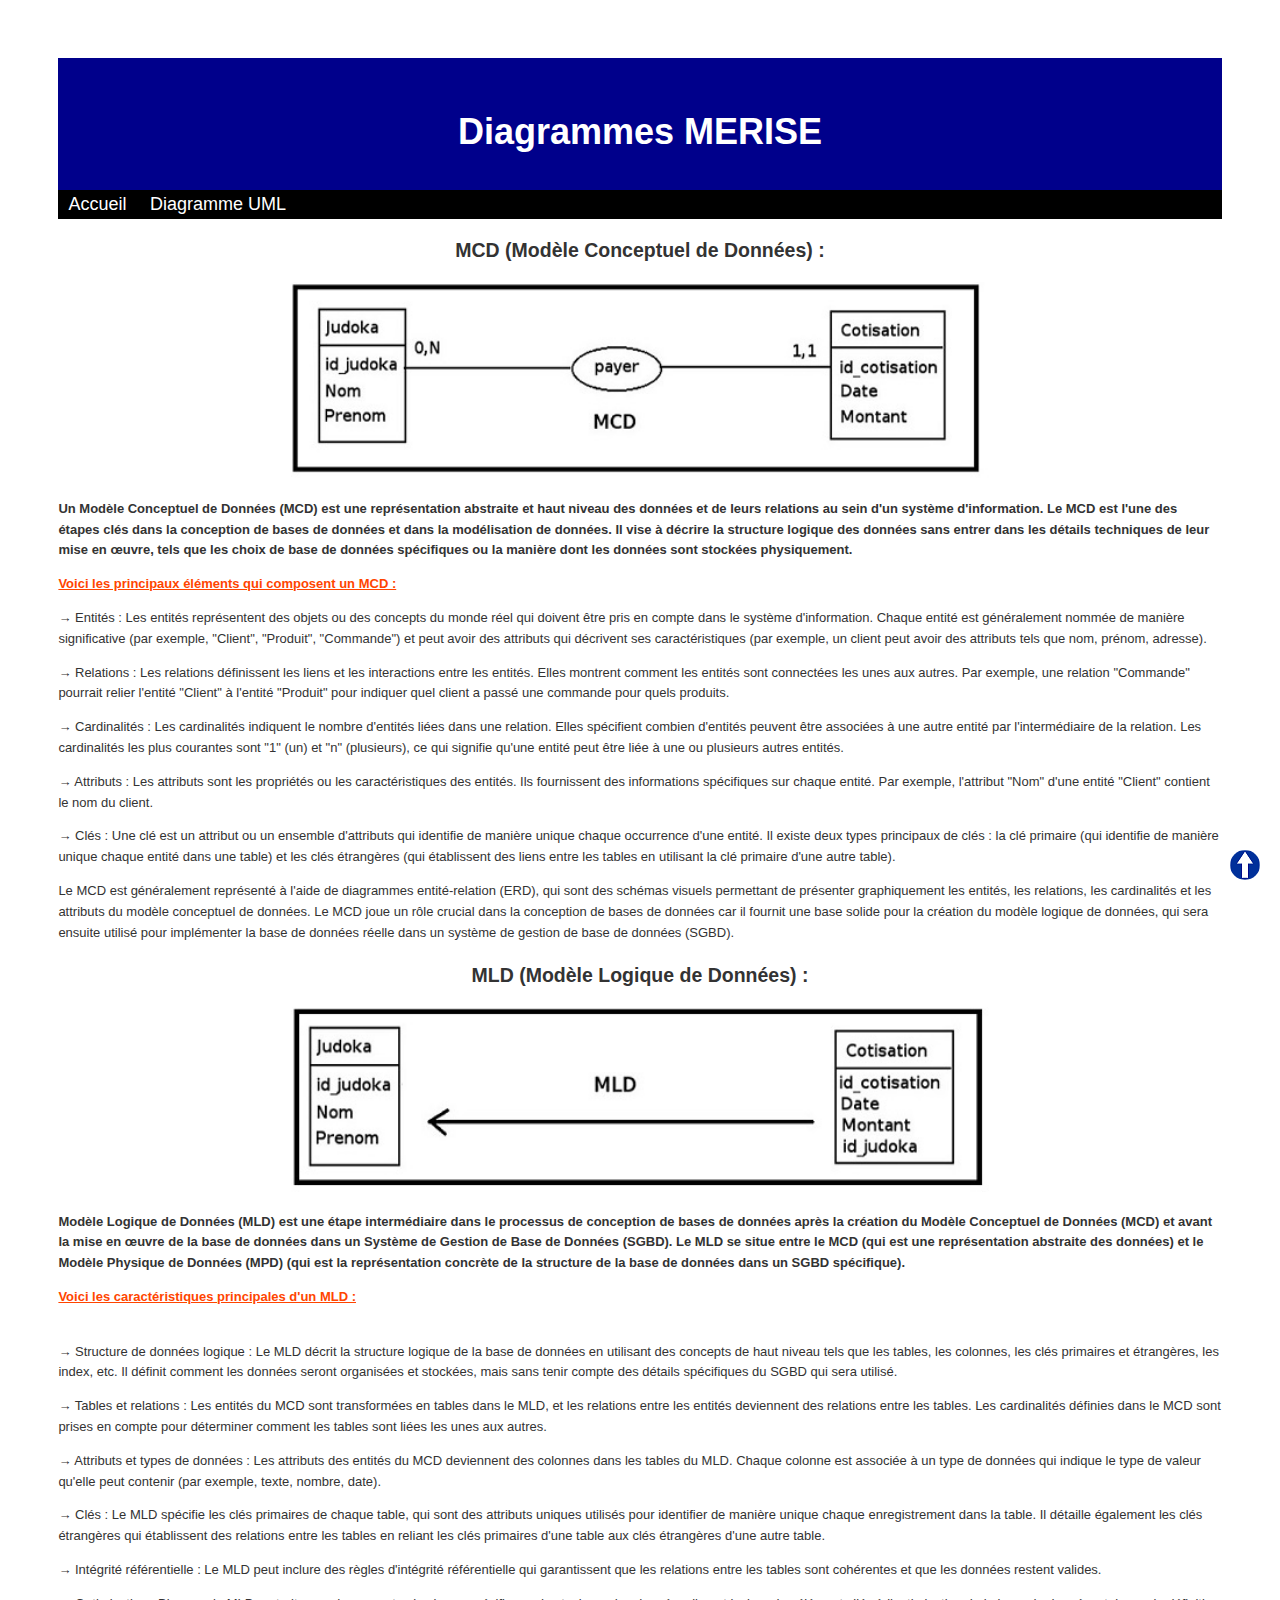
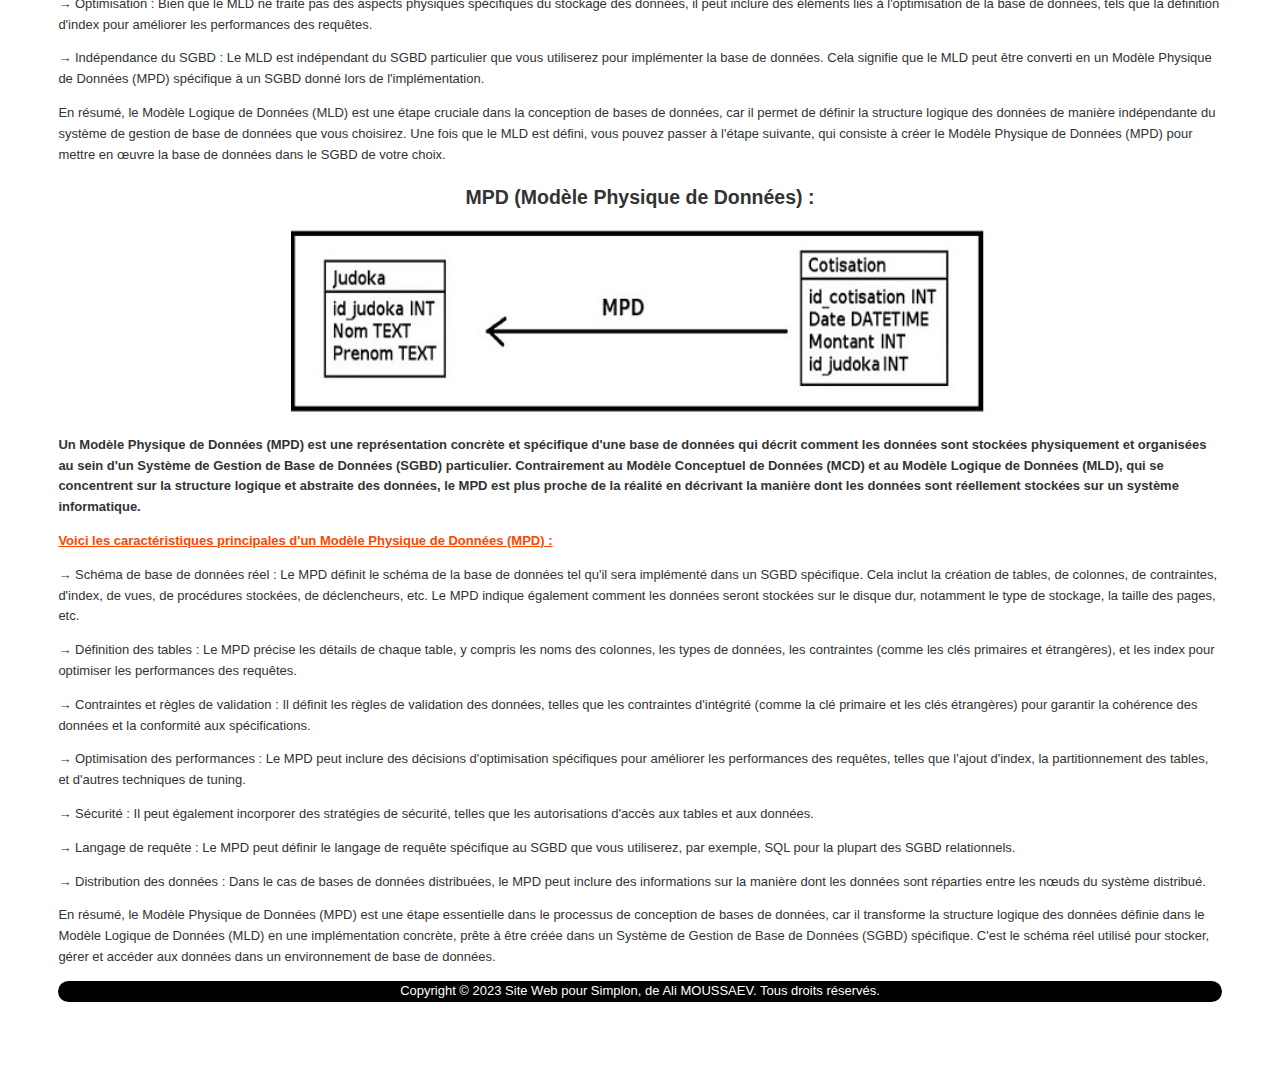
<file: DiagrammeMERISE.html>
<!DOCTYPE html>
<html lang="fr">
<head>
    <meta charset="UTF-8">
    <meta name="viewport" content="width=device-width, initial-scale=1.0">
    <title>Diagrammes MERISE</title>
     <link rel="stylesheet" href="style.css">
</head>
<body>
       <div class="btn">
    </div>
    <header>
        <h1>Diagrammes MERISE</h1>
    </header>
    <nav>
        <a href="index.html">Accueil</a>
        <a href="DiagrammeUML.html">Diagramme UML</a>   
    </nav>
    <div class="container">
                <h2>MCD (Modèle Conceptuel de Données) :</h2>
        <img src="img/mcd.jpg" alt="Une belle image"> </div>

<p> <span class="text_gras"> Un Modèle Conceptuel de Données (MCD) est une représentation abstraite et haut niveau des données et de leurs relations au sein d'un système d'information. Le MCD est l'une des étapes clés dans la conception de bases de données et dans la modélisation de données. Il vise à décrire la structure logique des données sans entrer dans les détails techniques de leur mise en œuvre, tels que les choix de base de données spécifiques ou la manière dont les données sont stockées physiquement. </span> </p>

<p> <span class="souligne"> Voici les principaux éléments qui composent un MCD : </span> </p>

<p> &rarr; Entités : Les entités représentent des objets ou des concepts du monde réel qui doivent être pris en compte dans le système d'information. Chaque entité est généralement nommée de manière significative (par exemple, "Client", "Produit", "Commande") et peut avoir des attributs qui décrivent ses caractéristiques (par exemple, un client peut avoir des attributs tels que nom, prénom, adresse). </p>

<p> &rarr; Relations : Les relations définissent les liens et les interactions entre les entités. Elles montrent comment les entités sont connectées les unes aux autres. Par exemple, une relation "Commande" pourrait relier l'entité "Client" à l'entité "Produit" pour indiquer quel client a passé une commande pour quels produits. </p>

<p> &rarr; Cardinalités : Les cardinalités indiquent le nombre d'entités liées dans une relation. Elles spécifient combien d'entités peuvent être associées à une autre entité par l'intermédiaire de la relation. Les cardinalités les plus courantes sont "1" (un) et "n" (plusieurs), ce qui signifie qu'une entité peut être liée à une ou plusieurs autres entités. </p>

<p> &rarr; Attributs : Les attributs sont les propriétés ou les caractéristiques des entités. Ils fournissent des informations spécifiques sur chaque entité. Par exemple, l'attribut "Nom" d'une entité "Client" contient le nom du client.
</p>
<p> &rarr; Clés : Une clé est un attribut ou un ensemble d'attributs qui identifie de manière unique chaque occurrence d'une entité. Il existe deux types principaux de clés : la clé primaire (qui identifie de manière unique chaque entité dans une table) et les clés étrangères (qui établissent des liens entre les tables en utilisant la clé primaire d'une autre table). </p>

<p> Le MCD est généralement représenté à l'aide de diagrammes entité-relation (ERD), qui sont des schémas visuels permettant de présenter graphiquement les entités, les relations, les cardinalités et les attributs du modèle conceptuel de données. Le MCD joue un rôle crucial dans la conception de bases de données car il fournit une base solide pour la création du modèle logique de données, qui sera ensuite utilisé pour implémenter la base de données réelle dans un système de gestion de base de données (SGBD). </p>

<div class="container"><h2>MLD (Modèle Logique de Données) :</h2>

 <img src="img/mld.jpg" alt="Une belle image"> </div>

<p> <span class="text_gras">  Modèle Logique de Données (MLD) est une étape intermédiaire dans le processus de conception de bases de données après la création du Modèle Conceptuel de Données (MCD) et avant la mise en œuvre de la base de données dans un Système de Gestion de Base de Données (SGBD). Le MLD se situe entre le MCD (qui est une représentation abstraite des données) et le Modèle Physique de Données (MPD) (qui est la représentation concrète de la structure de la base de données dans un SGBD spécifique). </span> </p>

<span class="souligne"> Voici les caractéristiques principales d'un MLD : </span> <br><br>

<p> &rarr; Structure de données logique : Le MLD décrit la structure logique de la base de données en utilisant des concepts de haut niveau tels que les tables, les colonnes, les clés primaires et étrangères, les index, etc. Il définit comment les données seront organisées et stockées, mais sans tenir compte des détails spécifiques du SGBD qui sera utilisé. </p>

<p> &rarr; Tables et relations : Les entités du MCD sont transformées en tables dans le MLD, et les relations entre les entités deviennent des relations entre les tables. Les cardinalités définies dans le MCD sont prises en compte pour déterminer comment les tables sont liées les unes aux autres. </p>

<p> &rarr; Attributs et types de données : Les attributs des entités du MCD deviennent des colonnes dans les tables du MLD. Chaque colonne est associée à un type de données qui indique le type de valeur qu'elle peut contenir (par exemple, texte, nombre, date). </p>

<p> &rarr; Clés : Le MLD spécifie les clés primaires de chaque table, qui sont des attributs uniques utilisés pour identifier de manière unique chaque enregistrement dans la table. Il détaille également les clés étrangères qui établissent des relations entre les tables en reliant les clés primaires d'une table aux clés étrangères d'une autre table. </p>

<p> &rarr; Intégrité référentielle : Le MLD peut inclure des règles d'intégrité référentielle qui garantissent que les relations entre les tables sont cohérentes et que les données restent valides. </p>

<p> &rarr; Optimisation : Bien que le MLD ne traite pas des aspects physiques spécifiques du stockage des données, il peut inclure des éléments liés à l'optimisation de la base de données, tels que la définition d'index pour améliorer les performances des requêtes. </p>

<p> &rarr; Indépendance du SGBD : Le MLD est indépendant du SGBD particulier que vous utiliserez pour implémenter la base de données. Cela signifie que le MLD peut être converti en un Modèle Physique de Données (MPD) spécifique à un SGBD donné lors de l'implémentation. </p>

<p> En résumé, le Modèle Logique de Données (MLD) est une étape cruciale dans la conception de bases de données, car il permet de définir la structure logique des données de manière indépendante du système de gestion de base de données que vous choisirez. Une fois que le MLD est défini, vous pouvez passer à l'étape suivante, qui consiste à créer le Modèle Physique de Données (MPD) pour mettre en œuvre la base de données dans le SGBD de votre choix. </p>

<div class="container">
<h2>MPD (Modèle Physique de Données) :</h2>

<img src="img/mpd.jpg" alt="Une belle image">
</div>

<p> <span class="text_gras"> Un Modèle Physique de Données (MPD) est une représentation concrète et spécifique d'une base de données qui décrit comment les données sont stockées physiquement et organisées au sein d'un Système de Gestion de Base de Données (SGBD) particulier. Contrairement au Modèle Conceptuel de Données (MCD) et au Modèle Logique de Données (MLD), qui se concentrent sur la structure logique et abstraite des données, le MPD est plus proche de la réalité en décrivant la manière dont les données sont réellement stockées sur un système informatique. </span> </p>

<span class="souligne">Voici les caractéristiques principales d'un Modèle Physique de Données (MPD) : </span>

<p> &rarr; Schéma de base de données réel : Le MPD définit le schéma de la base de données tel qu'il sera implémenté dans un SGBD spécifique. Cela inclut la création de tables, de colonnes, de contraintes, d'index, de vues, de procédures stockées, de déclencheurs, etc. Le MPD indique également comment les données seront stockées sur le disque dur, notamment le type de stockage, la taille des pages, etc. </p>

<p> &rarr; Définition des tables : Le MPD précise les détails de chaque table, y compris les noms des colonnes, les types de données, les contraintes (comme les clés primaires et étrangères), et les index pour optimiser les performances des requêtes. </p>

<p> &rarr; Contraintes et règles de validation : Il définit les règles de validation des données, telles que les contraintes d'intégrité (comme la clé primaire et les clés étrangères) pour garantir la cohérence des données et la conformité aux spécifications. </p>

<p> &rarr; Optimisation des performances : Le MPD peut inclure des décisions d'optimisation spécifiques pour améliorer les performances des requêtes, telles que l'ajout d'index, la partitionnement des tables, et d'autres techniques de tuning.

<p> &rarr; Sécurité : Il peut également incorporer des stratégies de sécurité, telles que les autorisations d'accès aux tables et aux données. </p>

<p> &rarr; Langage de requête : Le MPD peut définir le langage de requête spécifique au SGBD que vous utiliserez, par exemple, SQL pour la plupart des SGBD relationnels. </p>

<p> &rarr; Distribution des données : Dans le cas de bases de données distribuées, le MPD peut inclure des informations sur la manière dont les données sont réparties entre les nœuds du système distribué. </p>

<p> En résumé, le Modèle Physique de Données (MPD) est une étape essentielle dans le processus de conception de bases de données, car il transforme la structure logique des données définie dans le Modèle Logique de Données (MLD) en une implémentation concrète, prête à être créée dans un Système de Gestion de Base de Données (SGBD) spécifique. C'est le schéma réel utilisé pour stocker, gérer et accéder aux données dans un environnement de base de données. </p>

    <footer>
    <p>Copyright &copy; 2023 Site Web pour Simplon, de Ali MOUSSAEV. Tous droits réservés.</p>
    </footer>
    <script src="javascript/j1.js"></script>
</body>
</html>
</file>
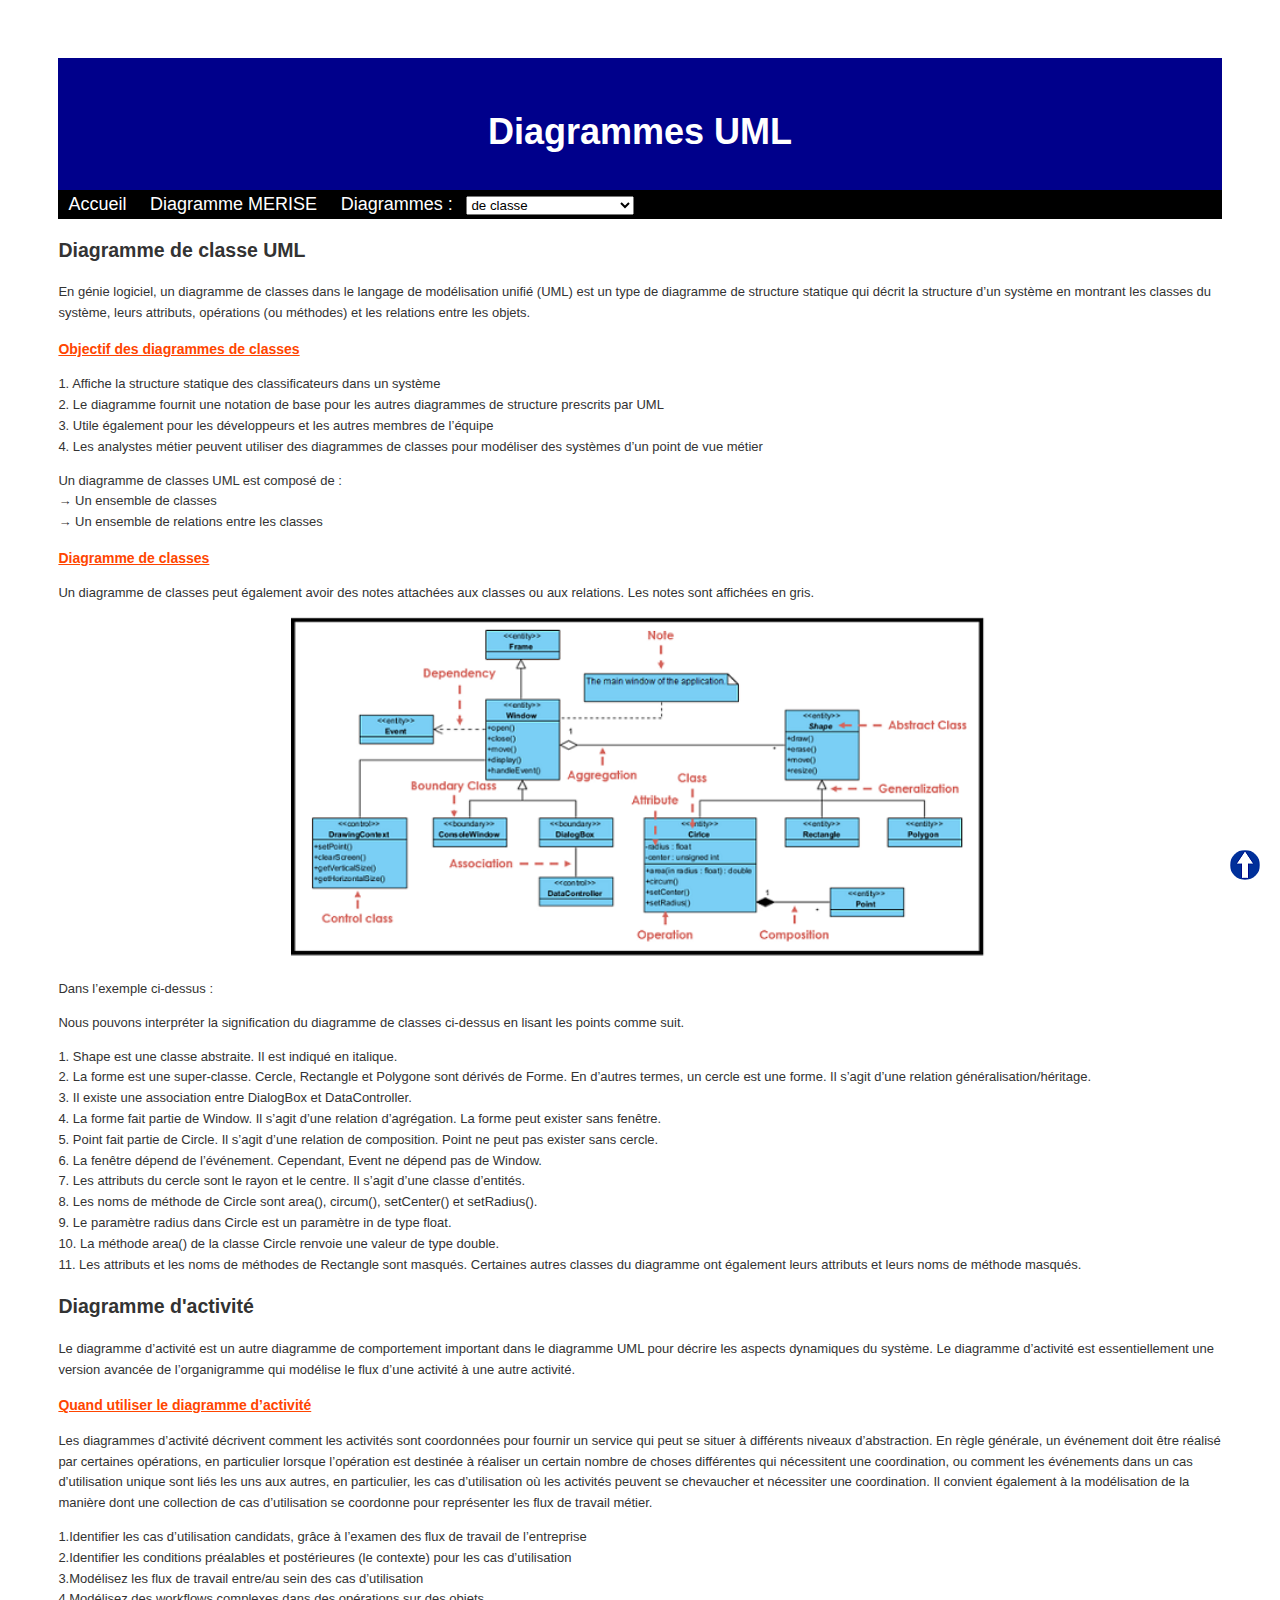
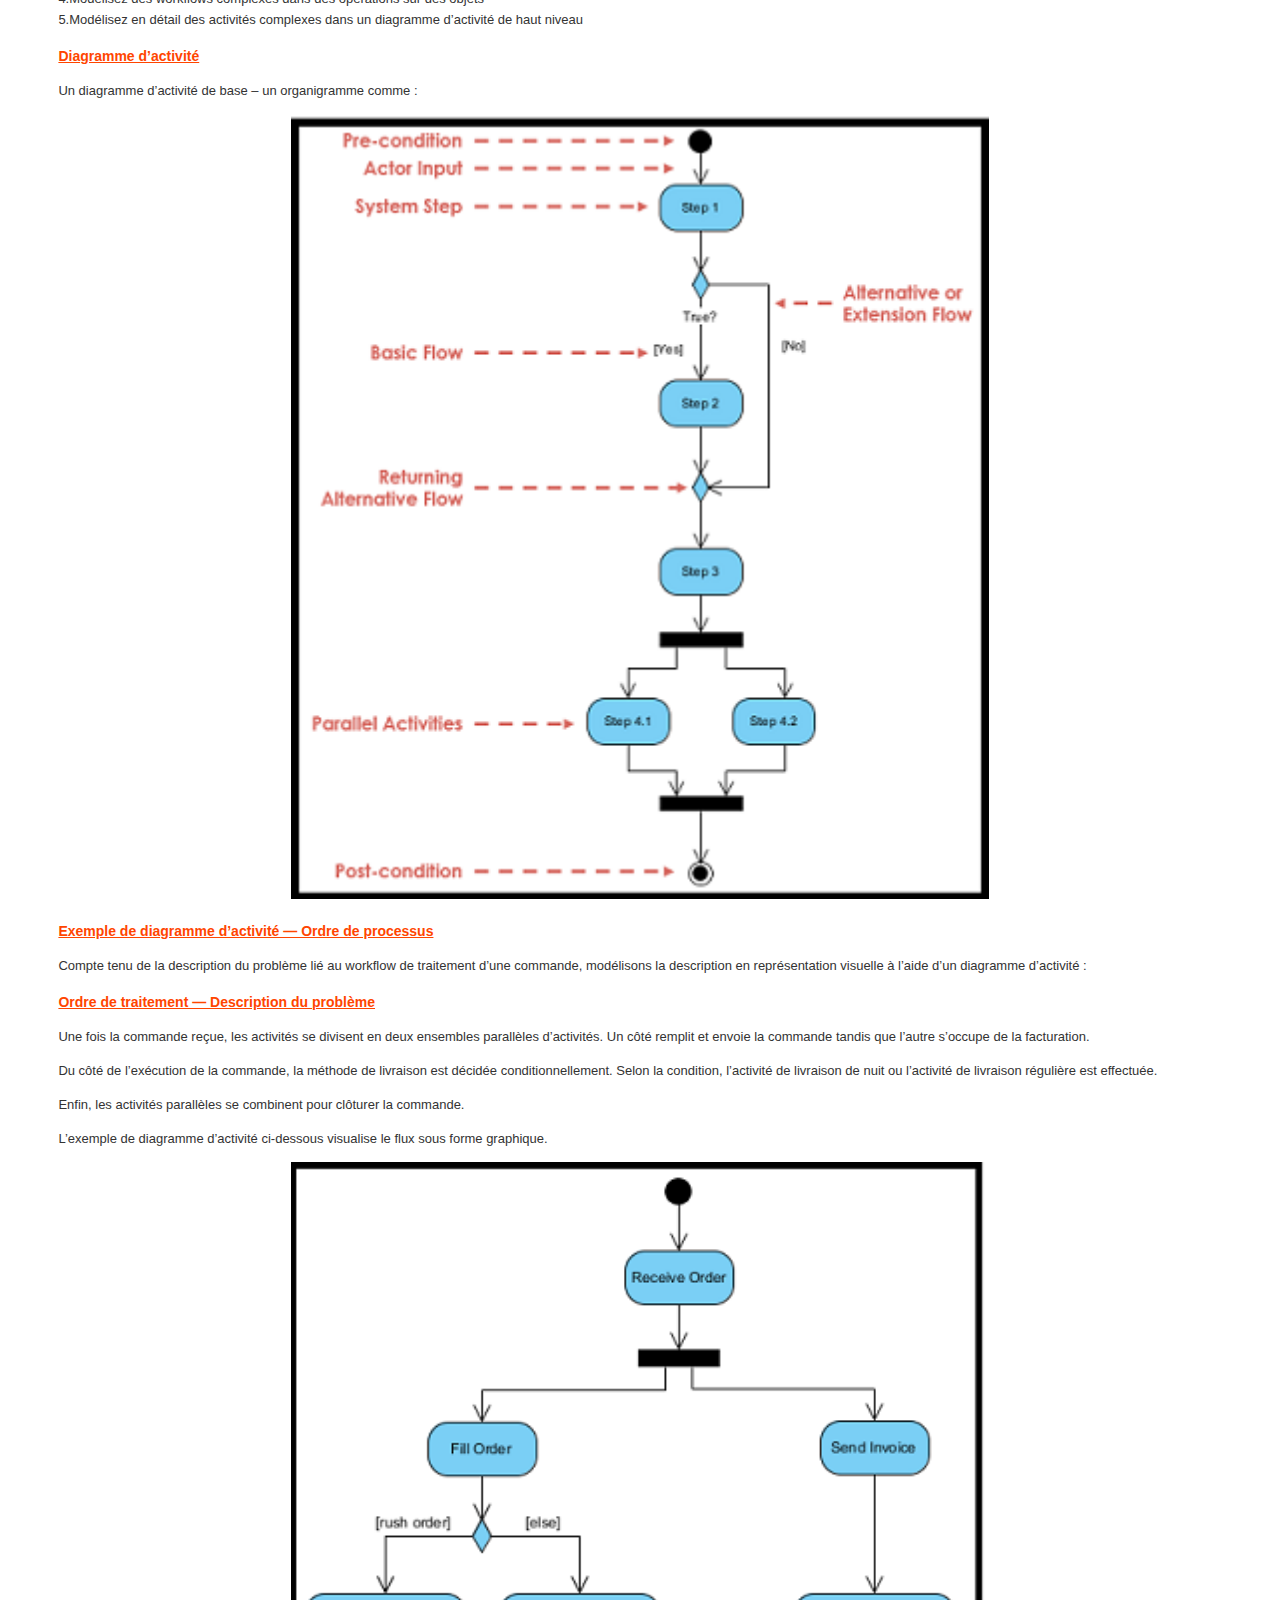
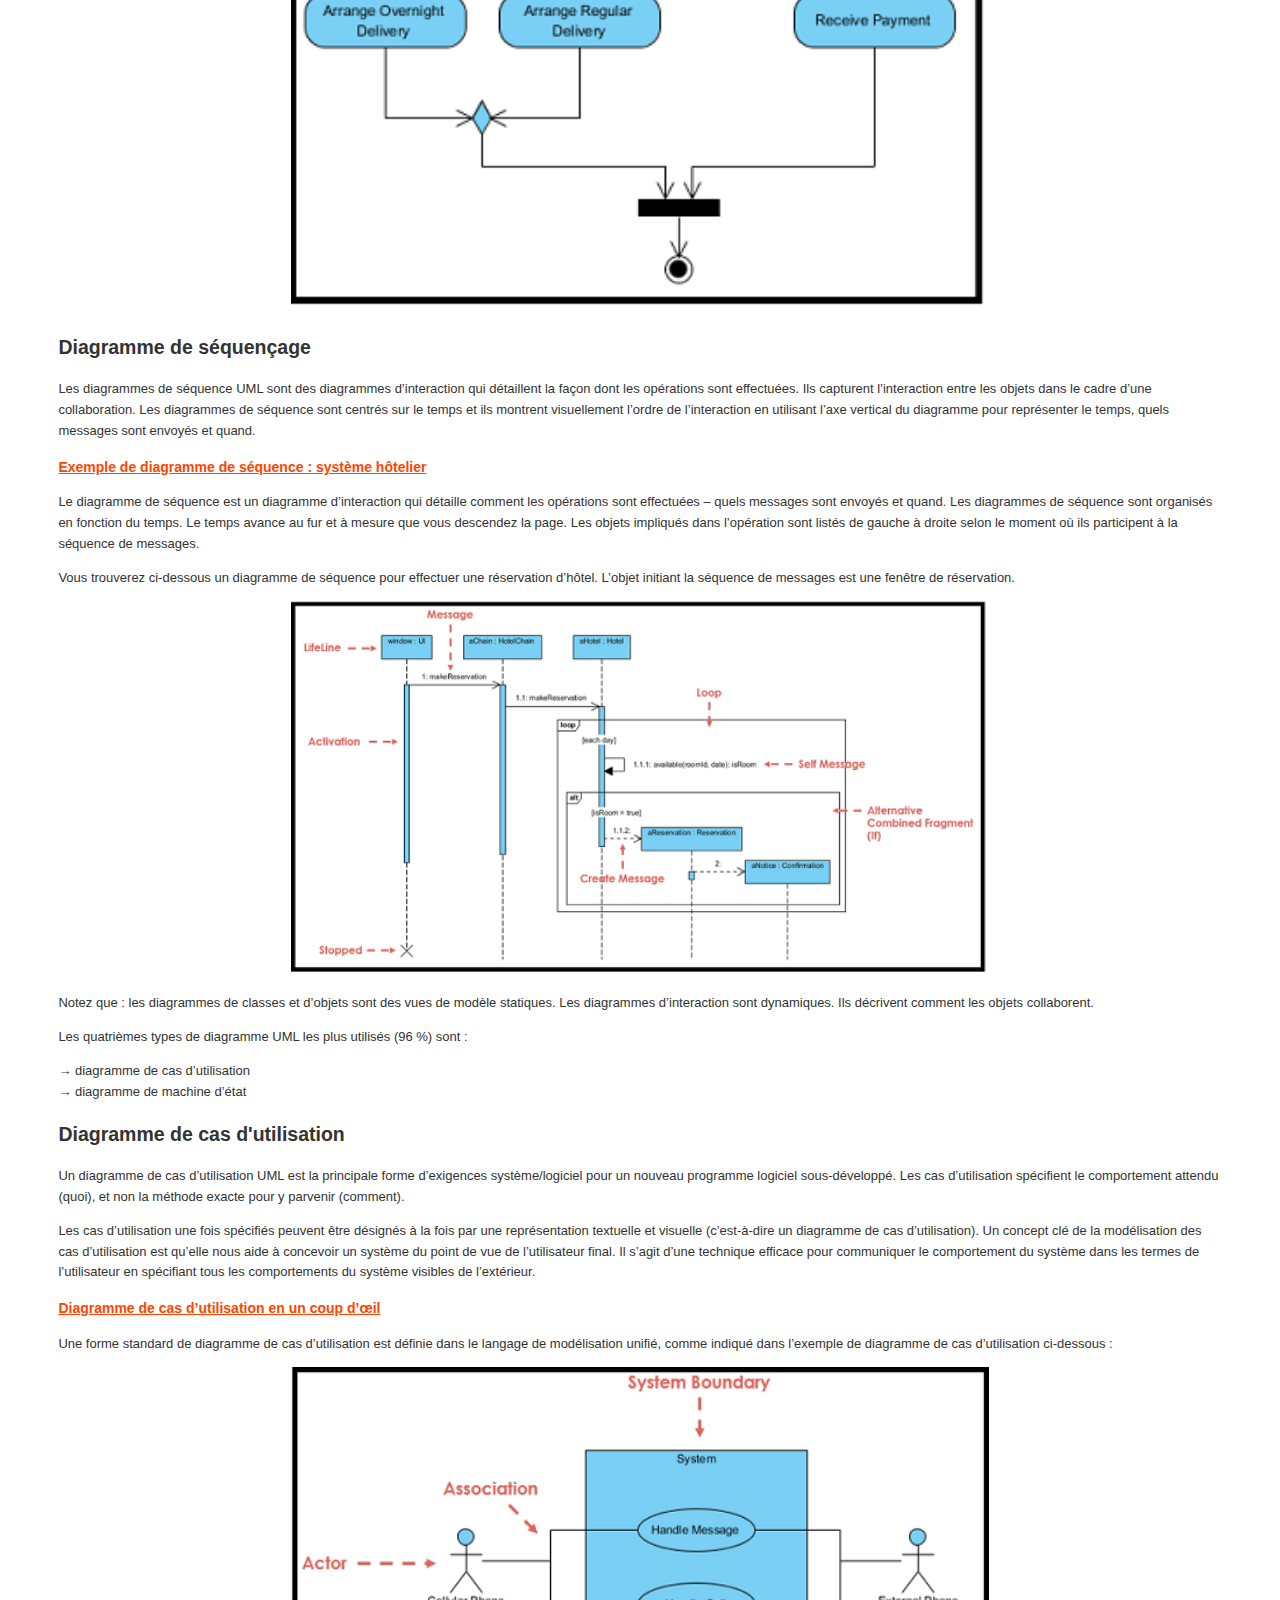
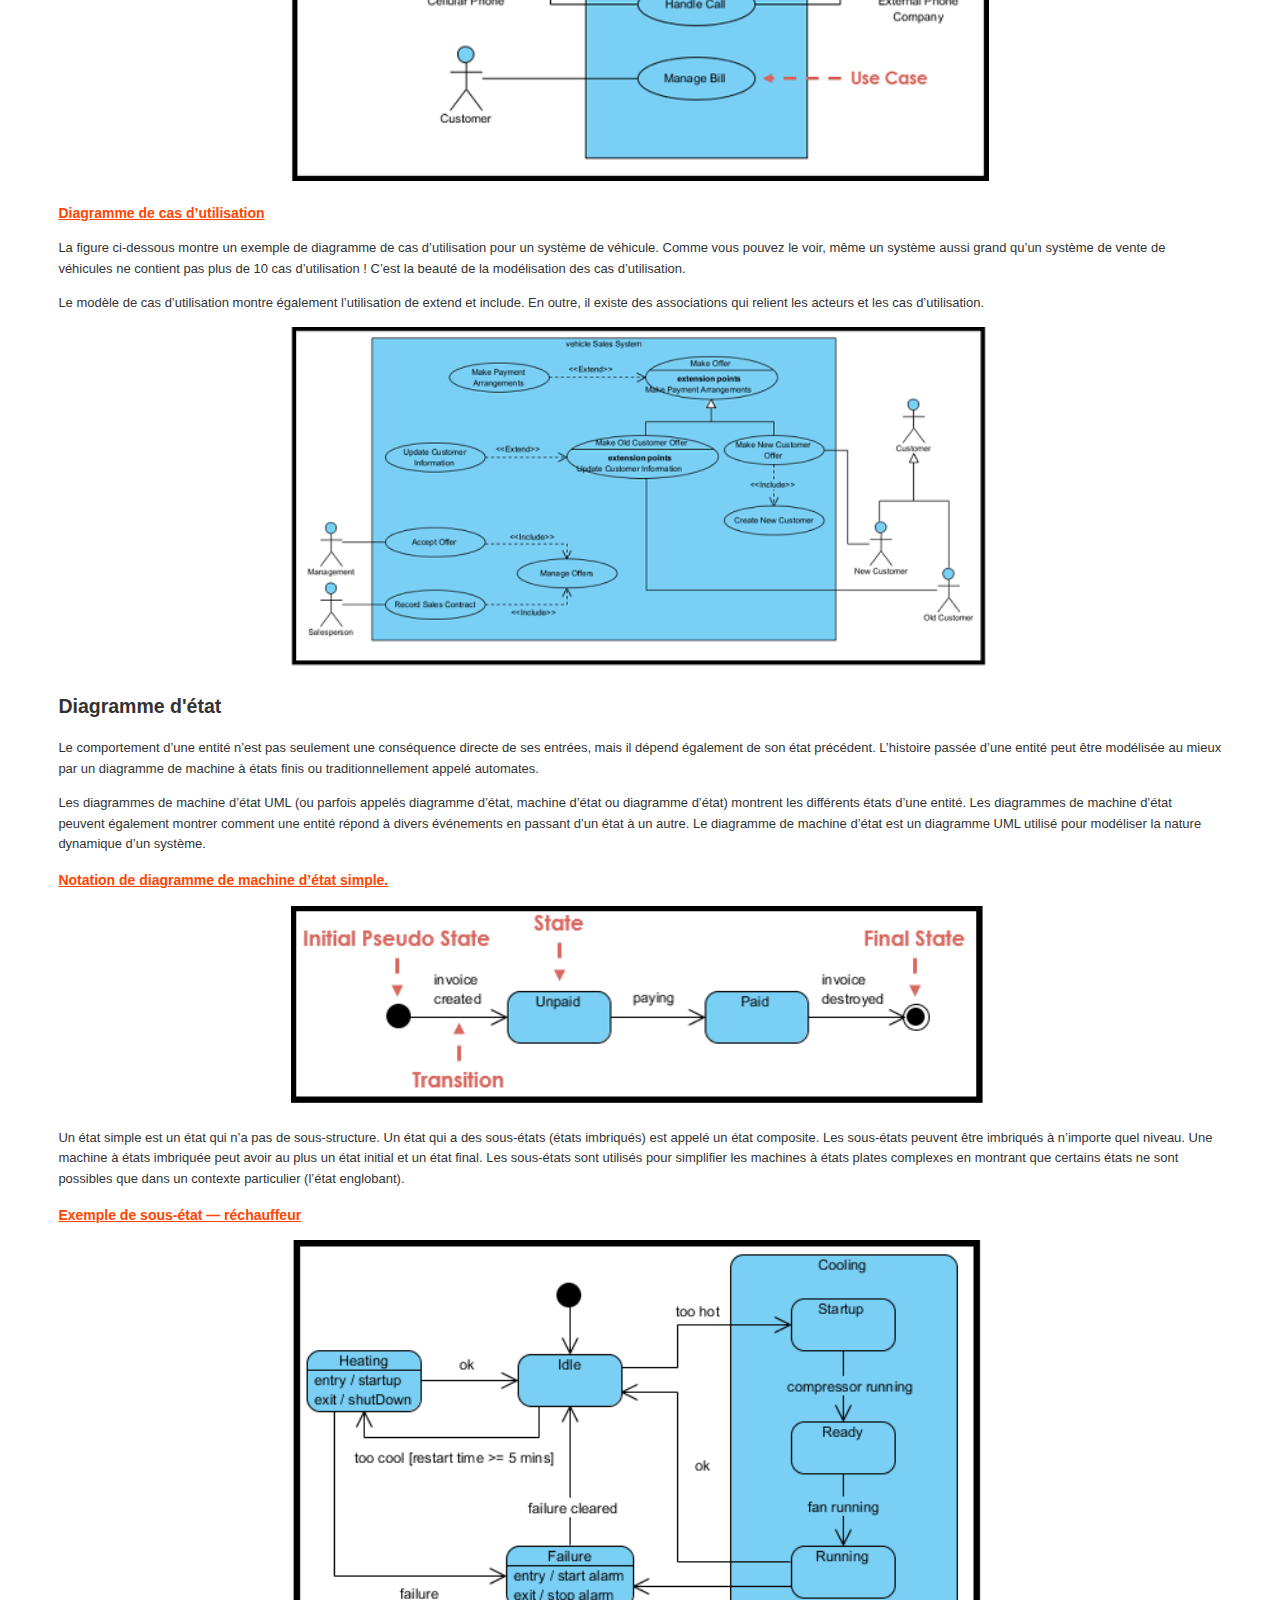
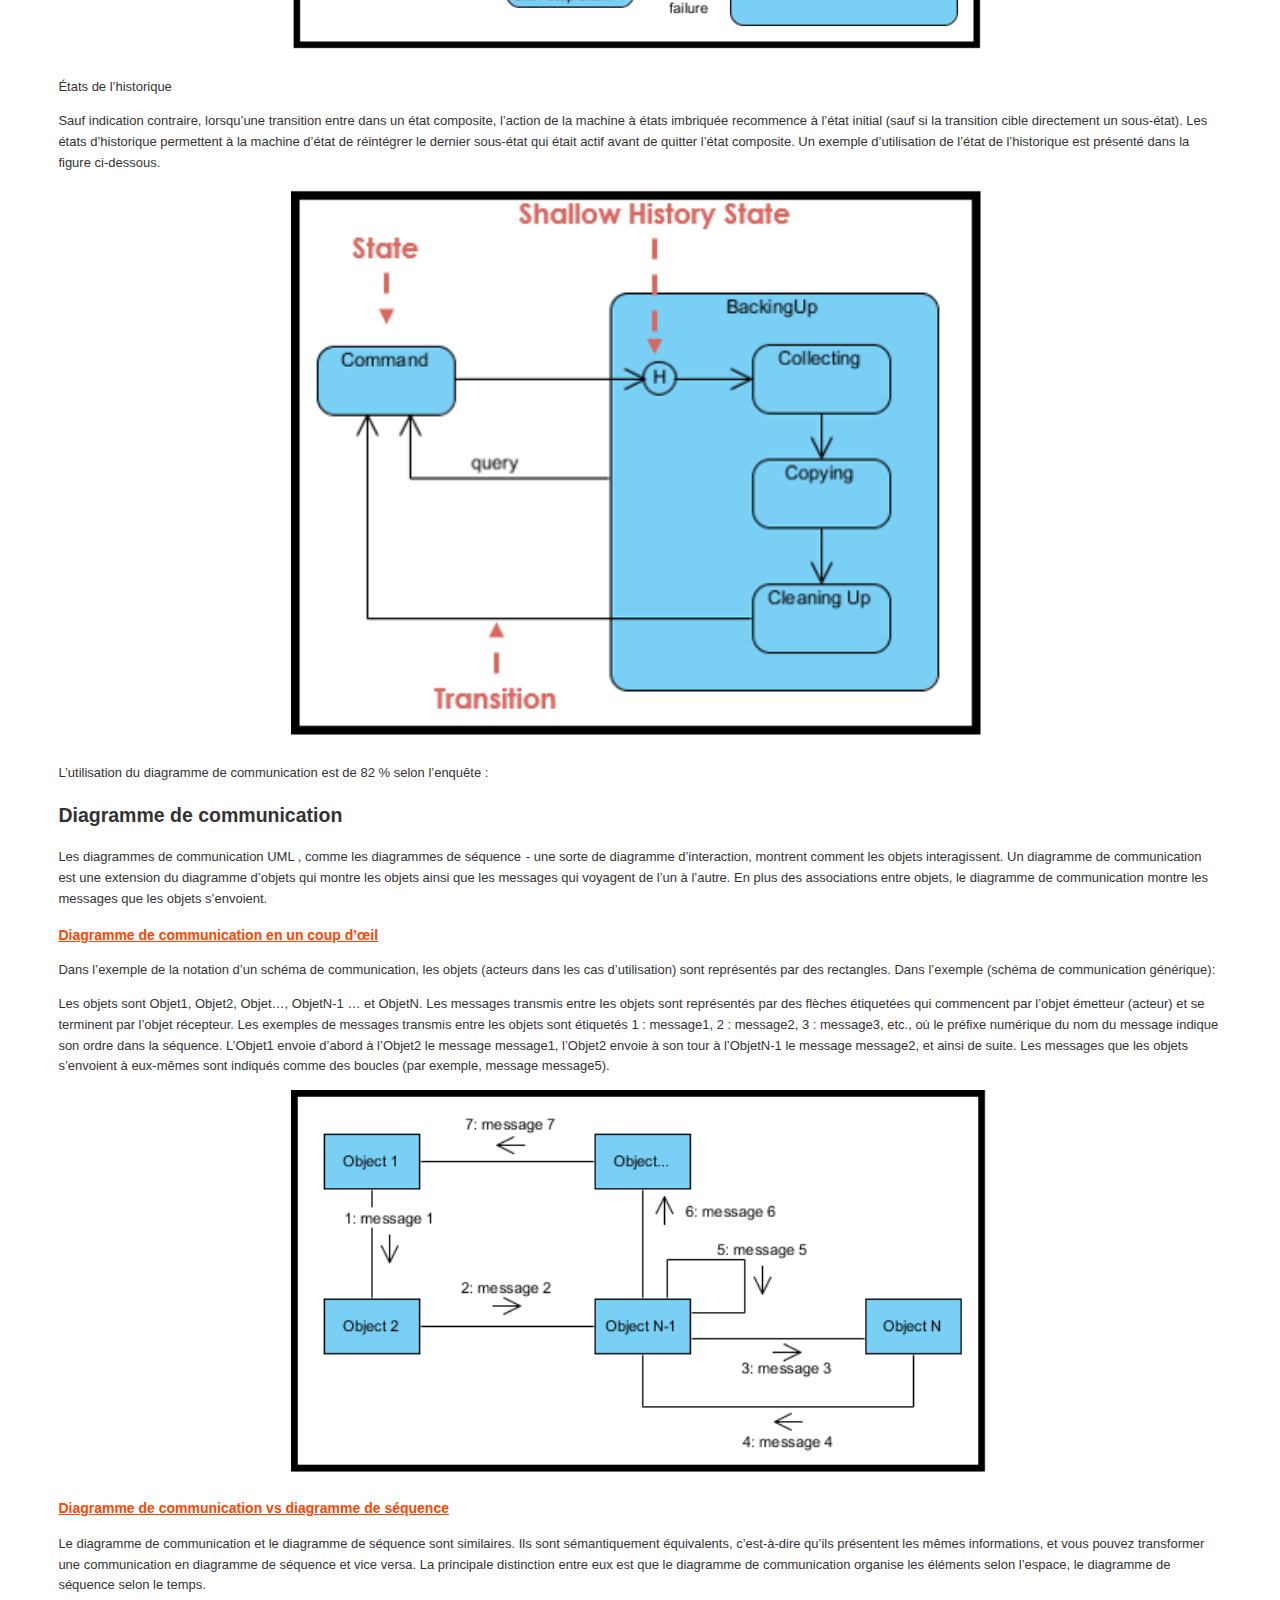
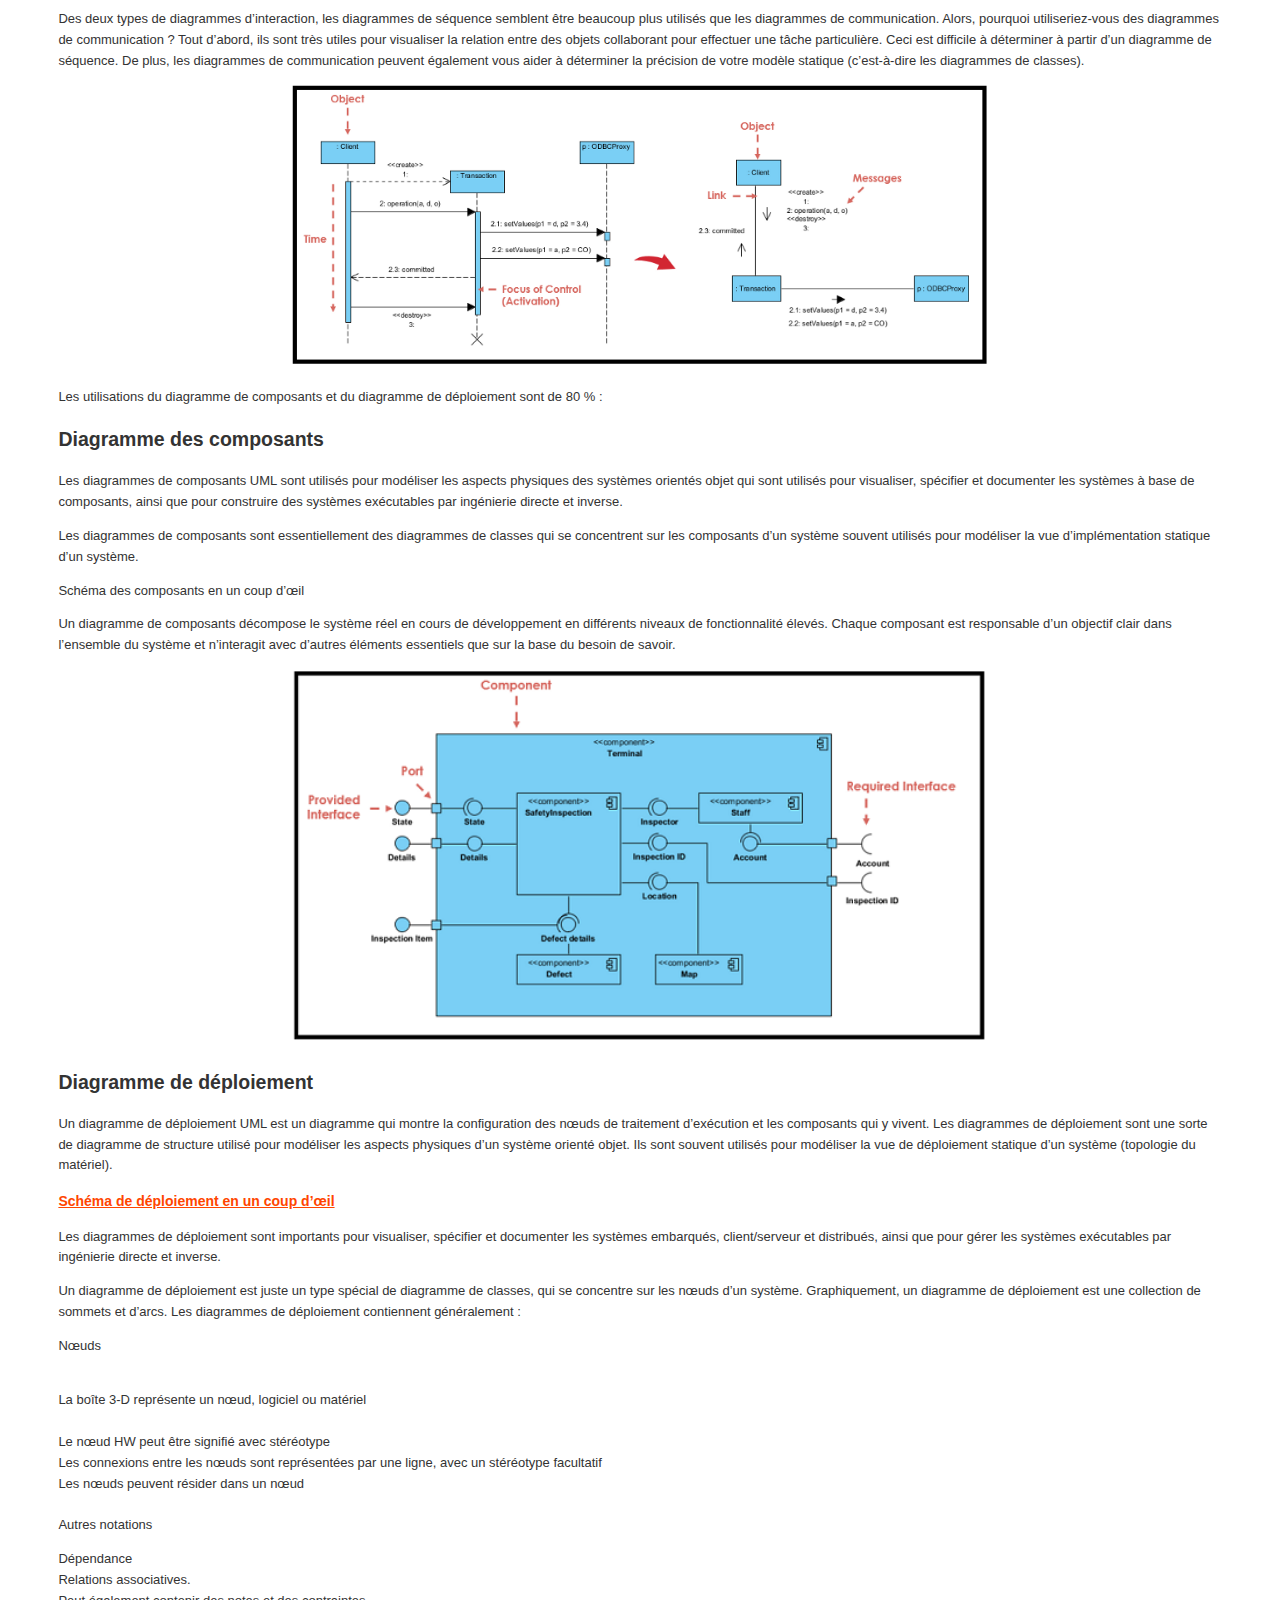
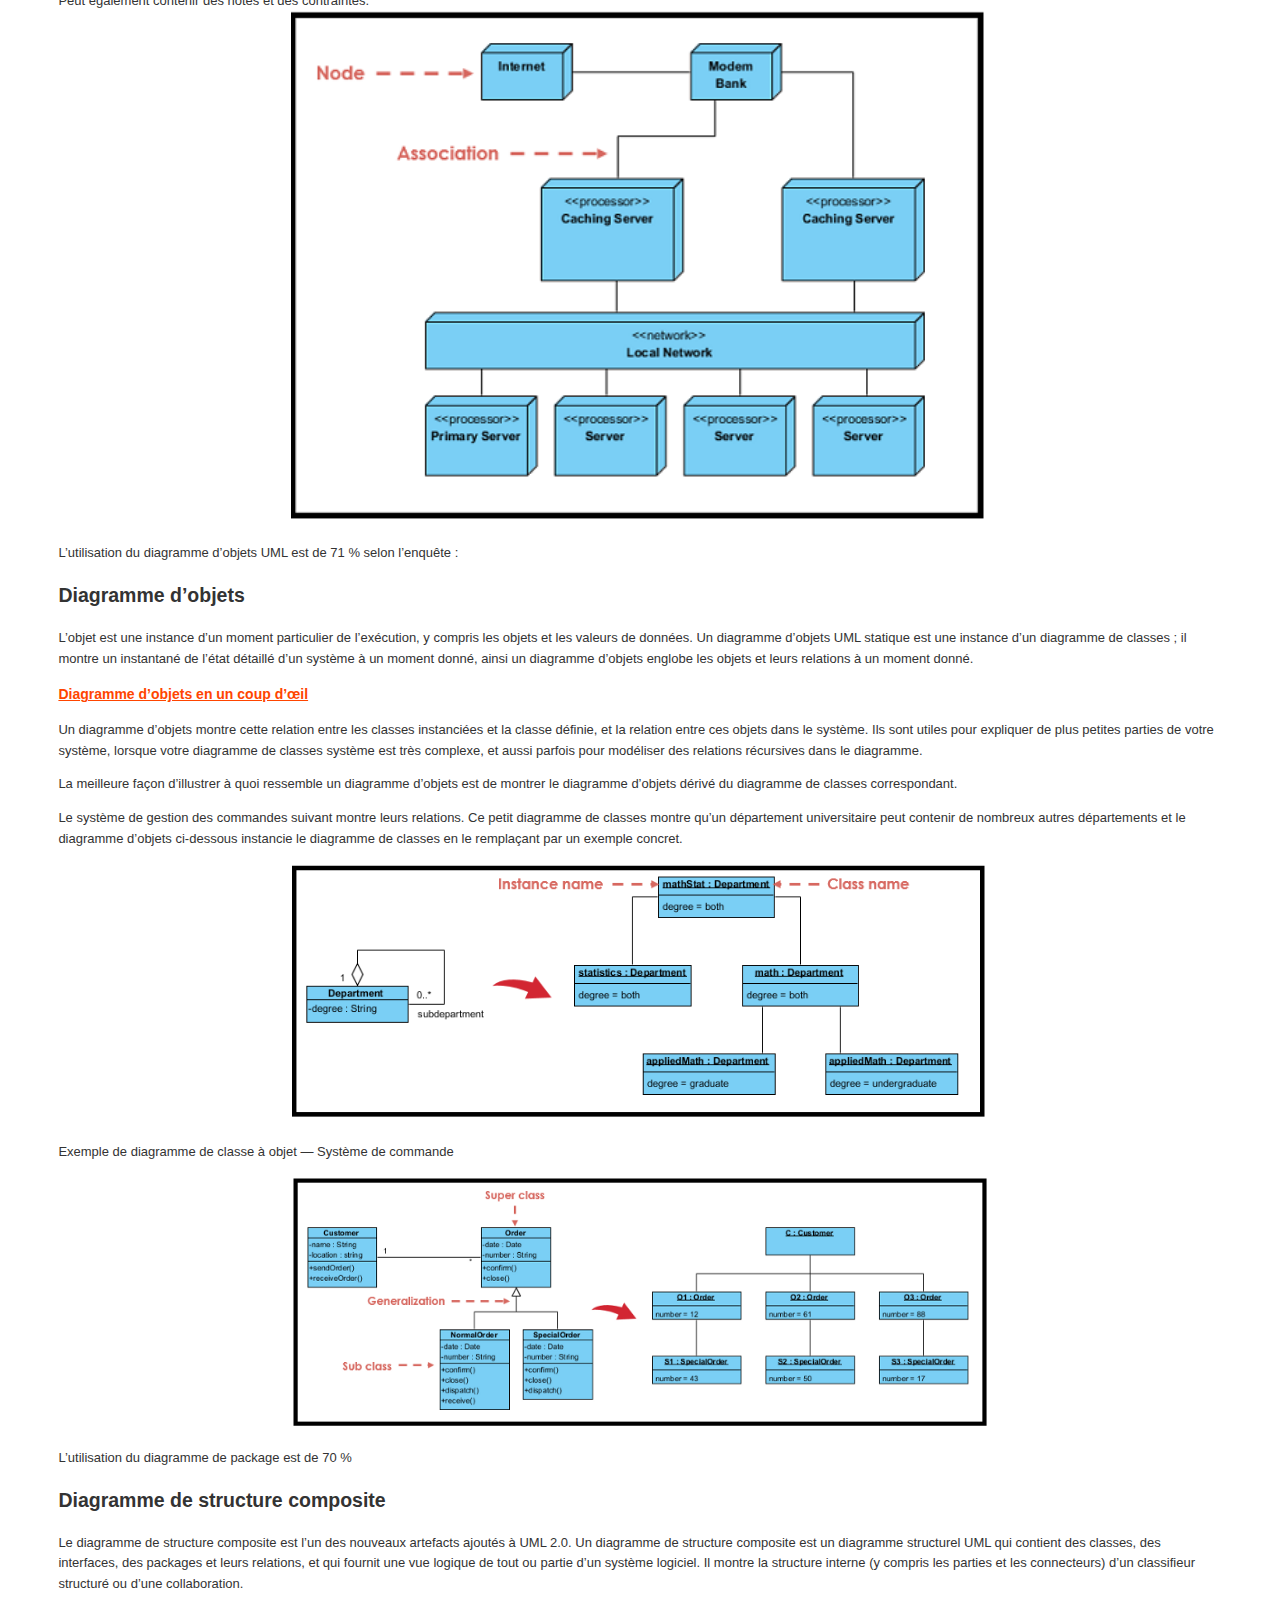
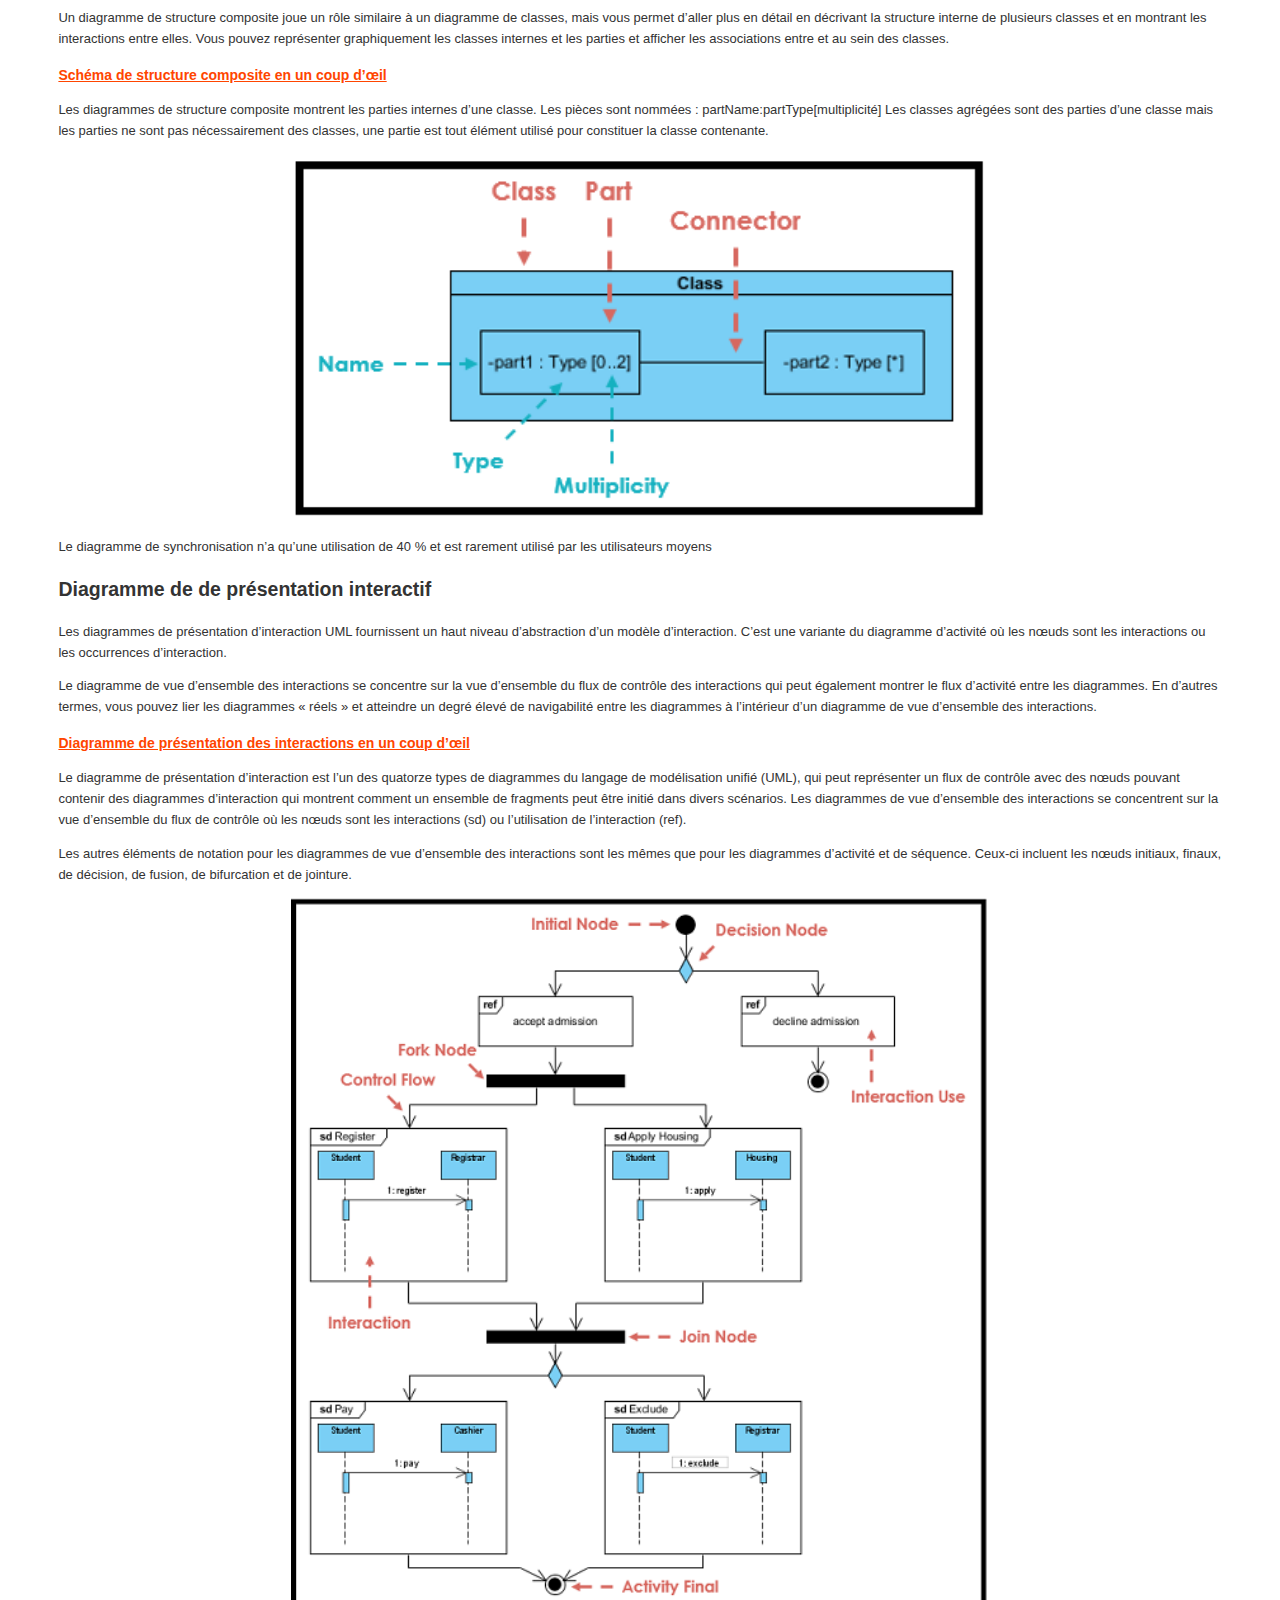
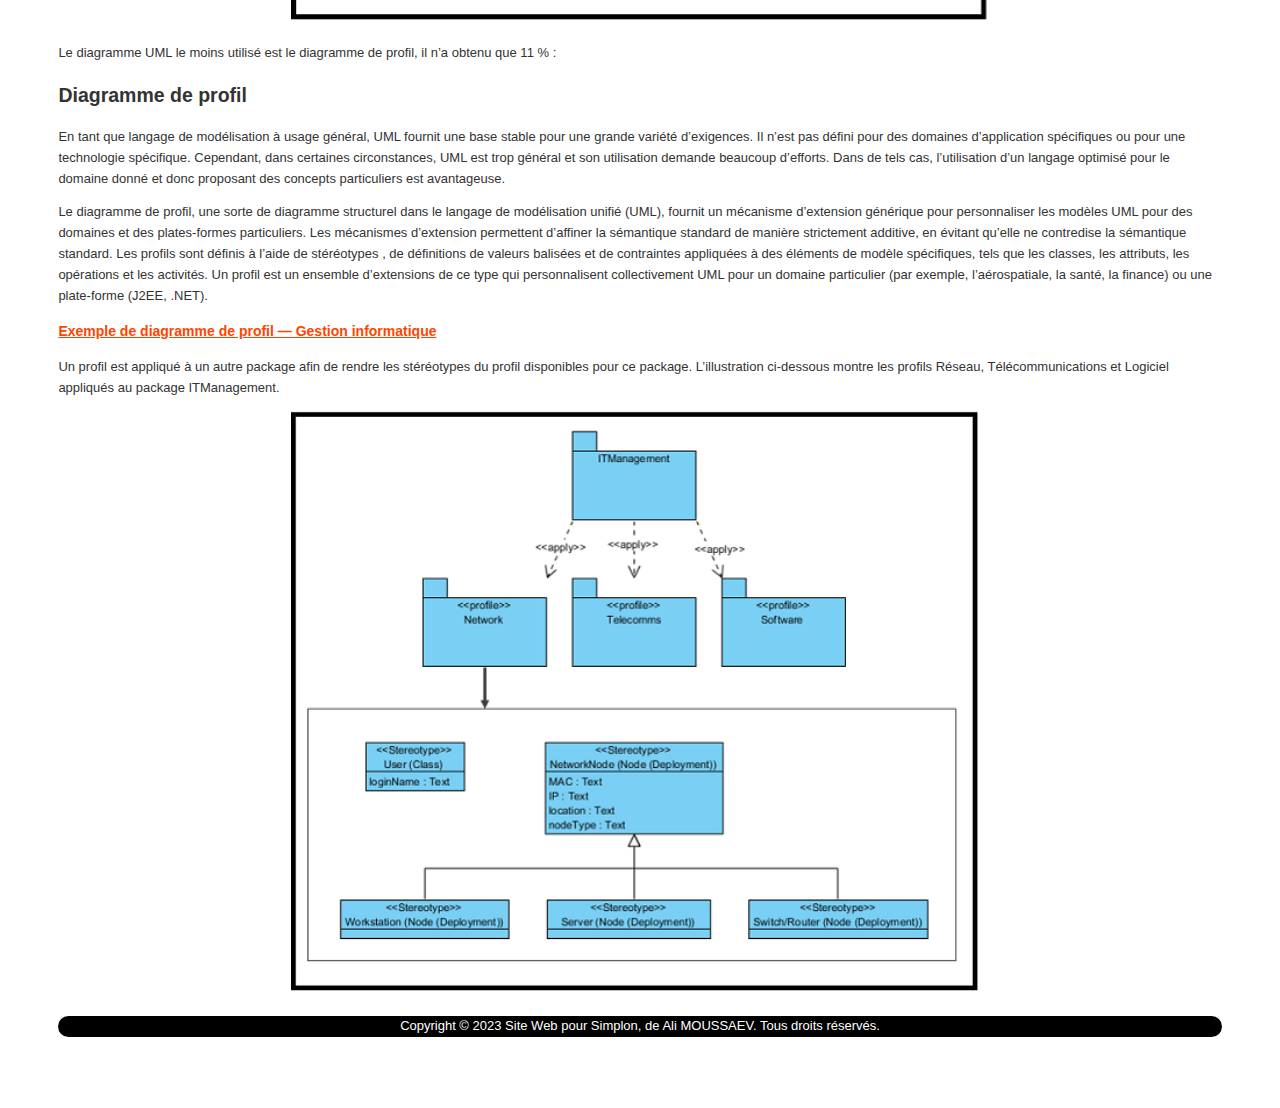
<file: DiagrammeUML.html>
<!DOCTYPE html>
<html lang="fr">
<head>
    <meta charset="UTF-8">
    <meta name="viewport" content="width=device-width, initial-scale=1.0">
    <title>Diagrammes UML</title>
    <link rel="stylesheet" href="style.css">
</head>
<body>    
   <div class="btn">
    </div>
    <header>
        <h1>Diagrammes UML</h1>
    </header>
    <nav>
        <a href="index.html">Accueil</a>
        <a href="DiagrammeMERISE.html">Diagramme MERISE</a>
        <a>Diagrammes :</a>
        <select id="Diagrammes">
            <option value="paragraphe1">de classe</option>
            <option value="paragraphe2">d'activité</option>
            <option value="paragraphe3">de séquençage</option>
            <option value="paragraphe4">de cas d'utilisation</option>
            <option value="paragraphe5">d'état</option>
            <option value="paragraphe6">de communication</option>
            <option value="paragraphe7">des composants </option>
            <option value="paragraphe8">de déploiement</option>
            <option value="paragraphe9">d'objets</option>
            <option value="paragraphe10">de structure composite</option>
            <option value="paragraphe11">de présentation interactif</option>
            <option value="paragraphe12">de profil</option>
        </select>

    </nav>
<p id="paragraphe1">
<h2>Diagramme de classe UML</h2>

<p> En génie logiciel, un diagramme de classes dans le  langage de modélisation unifié (UML)  est  un type de diagramme de structure statique  qui décrit la structure d’un système en montrant les classes du système, leurs attributs, opérations (ou méthodes) et les relations entre les objets.</p>

<h3> Objectif des diagrammes de classes </h3>

<p> 1. Affiche la structure statique des classificateurs dans un système <br>
2. Le diagramme fournit une notation de base pour les autres diagrammes de structure prescrits par UML <br>
3. Utile également pour les développeurs et les autres membres de l’équipe <br>
4. Les analystes métier peuvent utiliser des diagrammes de classes pour modéliser des systèmes d’un point de vue métier 
</p>

<p> Un diagramme de classes UML est composé de : <br>

&rarr; Un ensemble de classes  <br>
&rarr; Un ensemble de relations entre les classes </p>

<h3>Diagramme de classes</h3> 

<p> Un diagramme de classes peut également avoir des notes attachées aux classes ou aux relations. Les notes sont affichées en gris. </p>
<div class="container"> 
<img src="img/1_DiagClasse.png" alt="Une belle image">
</div>
<p> Dans l’exemple ci-dessus : </p>

<p> Nous pouvons interpréter la signification du diagramme de classes ci-dessus en lisant les points comme suit. </p>

<p> 
1. Shape est une classe abstraite. Il est indiqué en italique. <br>
2. La forme est une super-classe. Cercle, Rectangle et Polygone sont dérivés de Forme. En d’autres termes, un cercle est une forme. Il s’agit d’une relation généralisation/héritage. <br>
3. Il existe une association entre DialogBox et DataController. <br>
4. La forme fait partie de Window. Il s’agit d’une relation d’agrégation. La forme peut exister sans fenêtre. <br> 
5. Point fait partie de Circle. Il s’agit d’une relation de composition. Point ne peut pas exister sans cercle. <br> 
6. La fenêtre dépend de l’événement. Cependant, Event ne dépend pas de Window. <br>
7. Les attributs du cercle sont le rayon et le centre. Il s’agit d’une classe d’entités. <br>
8. Les noms de méthode de Circle sont area(), circum(), setCenter() et setRadius(). <br>
9. Le paramètre radius dans Circle est un paramètre in de type float. <br>
10. La méthode area() de la classe Circle renvoie une valeur de type double. <br>
11. Les attributs et les noms de méthodes de Rectangle sont masqués. Certaines autres classes du diagramme ont également leurs attributs et leurs noms de méthode masqués. 
</p>
<p id="paragraphe2"> 
<h2> Diagramme d'activité </h2>

<p> Le diagramme d’activité est un autre diagramme de comportement important dans le diagramme  UML  pour décrire les aspects dynamiques du système. Le diagramme d’activité est essentiellement une version avancée de l’organigramme qui modélise le flux d’une activité à une autre activité. </p>

<h3> Quand utiliser le diagramme d’activité </h3>

<p> Les diagrammes d’activité décrivent comment les activités sont coordonnées pour fournir un service qui peut se situer à différents niveaux d’abstraction. En règle générale, un événement doit être réalisé par certaines opérations, en particulier lorsque l’opération est destinée à réaliser un certain nombre de choses différentes qui nécessitent une coordination, ou comment les événements dans un cas d’utilisation unique sont liés les uns aux autres, en particulier, les cas d’utilisation où les activités peuvent se chevaucher et nécessiter une coordination. Il convient également à la modélisation de la manière dont une collection de cas d’utilisation se coordonne pour représenter les flux de travail métier. </p>

<p>
1.Identifier les cas d’utilisation candidats, grâce à l’examen des flux de travail de l’entreprise<br>
2.Identifier les conditions préalables et postérieures (le contexte) pour les cas d’utilisation<br>
3.Modélisez les flux de travail entre/au sein des cas d’utilisation<br>
4.Modélisez des workflows complexes dans des opérations sur des objets<br>
5.Modélisez en détail des activités complexes dans un diagramme d’activité de haut niveau </p>

<h3>  Diagramme d’activité </h3>

<p> Un diagramme d’activité de base – un organigramme comme : </p>

<div class="container">    
<img src="img/2_1DiagActivite.png" alt="Une belle image"> </div>

<h3> Exemple de diagramme d’activité — Ordre de processus</h3>

<p> Compte tenu de la description du problème lié au workflow de traitement d’une commande, modélisons la description en représentation visuelle à l’aide d’un diagramme d’activité : </p>

<h3>  Ordre de traitement — Description du problème </h3>

<p> Une fois la commande reçue, les activités se divisent en deux ensembles parallèles d’activités. Un côté remplit et envoie la commande tandis que l’autre s’occupe de la facturation. </p>

<p> Du côté de l’exécution de la commande, la méthode de livraison est décidée conditionnellement. Selon la condition, l’activité de livraison de nuit ou l’activité de livraison régulière est effectuée.</p>

<p> Enfin, les activités parallèles se combinent pour clôturer la commande. </p>

<p> L’exemple de diagramme d’activité ci-dessous visualise le flux sous forme graphique. </p>

<div class="container">
<img src="img/2_2DiagActivite.png" alt="Une belle image">
</div>

<p id="paragraphe3">
<h2>Diagramme de séquençage</h2>

<p> Les diagrammes de séquence UML  sont des diagrammes d’interaction qui détaillent la façon dont les opérations sont effectuées. Ils capturent l’interaction entre les objets dans le cadre d’une collaboration. Les diagrammes de séquence sont centrés sur le temps et ils montrent visuellement l’ordre de l’interaction en utilisant l’axe vertical du diagramme pour représenter le temps, quels messages sont envoyés et quand. </p>

<h3> Exemple de diagramme de séquence : système hôtelier </h3>

<p> Le diagramme de séquence est un diagramme d’interaction qui détaille comment les opérations sont effectuées – quels messages sont envoyés et quand. Les diagrammes de séquence sont organisés en fonction du temps. Le temps avance au fur et à mesure que vous descendez la page. Les objets impliqués dans l’opération sont listés de gauche à droite selon le moment où ils participent à la séquence de messages. </p>

<p> Vous trouverez ci-dessous un diagramme de séquence pour effectuer une réservation d’hôtel. L’objet initiant la séquence de messages est une fenêtre de réservation. </p>
<div class="container">
<img src="img/3_1DiagSequence.png" alt="Une belle image">
</div>
<p> Notez que : les diagrammes de classes et d’objets sont des vues de modèle statiques. Les diagrammes d’interaction sont dynamiques. Ils décrivent comment les objets collaborent. </p>

<p> Les quatrièmes types de diagramme UML les plus utilisés (96 %) sont : </p>

<p> 
&rarr; diagramme de cas d’utilisation<br>
&rarr; diagramme de machine d’état 
</p>
<p id="paragraphe4">
<h2>Diagramme de cas d'utilisation</h2>

<p> Un  diagramme de cas d’utilisation UML  est la principale forme d’exigences système/logiciel pour un nouveau programme logiciel sous-développé. Les cas d’utilisation spécifient le comportement attendu (quoi), et non la méthode exacte pour y parvenir (comment). </p>

<p> Les cas d’utilisation une fois spécifiés peuvent être désignés à la fois par une représentation textuelle et visuelle (c’est-à-dire un diagramme de cas d’utilisation). Un concept clé de la modélisation des cas d’utilisation est qu’elle nous aide à concevoir un système du point de vue de l’utilisateur final. Il s’agit d’une technique efficace pour communiquer le comportement du système dans les termes de l’utilisateur en spécifiant tous les comportements du système visibles de l’extérieur. </p>

<h3> Diagramme de cas d’utilisation en un coup d’œil </h3>

<p> Une forme standard de diagramme de cas d’utilisation est définie dans le langage de modélisation unifié, comme indiqué dans l’exemple de diagramme de cas d’utilisation ci-dessous : </p>

<div class="container">
<img src="img/4_1DiagDUtilisation.png" alt="Une belle image"> </div>

<h3> Diagramme de cas d’utilisation </h3>

<p> La figure ci-dessous montre un exemple de diagramme de cas d’utilisation pour un système de véhicule. Comme vous pouvez le voir, même un système aussi grand qu’un système de vente de véhicules ne contient pas plus de 10 cas d’utilisation ! C’est la beauté de la modélisation des cas d’utilisation. </p>

<p> Le modèle de cas d’utilisation montre également l’utilisation de extend et include. En outre, il existe des associations qui relient les acteurs et les cas d’utilisation.</p>

<div class="container">
<img src="img/4_2DiagDUtilisation.png" alt="Une belle image"> </div>

<p id="paragraphe5">
<h2>Diagramme d'état</h2>

<p> Le comportement d’une entité n’est pas seulement une conséquence directe de ses entrées, mais il dépend également de son état précédent. L’histoire passée d’une entité peut être modélisée au mieux par un diagramme de machine à états finis ou traditionnellement appelé automates. </p>

<p> Les diagrammes de machine d’état UML  (ou parfois appelés diagramme d’état, machine d’état ou diagramme d’état) montrent les différents états d’une entité. Les diagrammes de machine d’état peuvent également montrer comment une entité répond à divers événements en passant d’un état à un autre. Le diagramme de machine d’état est un diagramme UML utilisé pour modéliser la nature dynamique d’un système.</p>

<h3> Notation de diagramme de machine d’état simple. </h3>
<div class="container">
<img src="img/5_1DiagDEtat.png" alt="Une belle image">
</div>
<p> Un état simple est un état qui n’a pas de sous-structure. Un état qui a des sous-états (états imbriqués) est appelé un état composite. Les sous-états peuvent être imbriqués à n’importe quel niveau. Une machine à états imbriquée peut avoir au plus un état initial et un état final. Les sous-états sont utilisés pour simplifier les machines à états plates complexes en montrant que certains états ne sont possibles que dans un contexte particulier (l’état englobant).</p>

<h3> Exemple de sous-état — réchauffeur </h3>
<div class="container">
<img src="img/5_2DiagDEtat.png" alt="Une belle image">
</div>
<p> États de l’historique </p>

<p> Sauf indication contraire, lorsqu’une transition entre dans un état composite, l’action de  la machine à états imbriquée recommence à l’état initial  (sauf si la transition cible directement un sous-état). Les états d’historique permettent à la machine d’état de  réintégrer le dernier sous-état qui était actif avant de quitter  l’état composite. Un exemple d’utilisation de l’état de l’historique est présenté dans la figure ci-dessous. </p>

<div class="container">
<img src="img/5_3DiagDEtat.png" alt="Une belle image">
</div>
<p> L’utilisation du diagramme de communication est de 82 % selon l’enquête : </p>

    <p id="paragraphe6">
<h2>Diagramme de communication</h2>

<p>Les diagrammes de communication  UML , comme les diagrammes de séquence  - une sorte de diagramme d’interaction, montrent comment les objets interagissent. Un diagramme de communication est une extension du diagramme d’objets qui montre les objets ainsi que les messages qui voyagent de l’un à l’autre. En plus des associations entre objets, le diagramme de communication montre les messages que les objets s’envoient. </p>

<h3> Diagramme de communication en un coup d’œil </h3>

<p> Dans l’exemple de la notation d’un schéma de communication, les objets (acteurs dans les cas d’utilisation) sont représentés par des rectangles. Dans l’exemple (schéma de communication générique): </p>

<p> Les objets sont Objet1, Objet2, Objet…, ObjetN-1 … et ObjetN.
Les messages transmis entre les objets sont représentés par des flèches étiquetées qui commencent par l’objet émetteur (acteur) et se terminent par l’objet récepteur.
Les exemples de messages transmis entre les objets sont étiquetés 1 : message1, 2 : message2, 3 : message3, etc., où le préfixe numérique du nom du message indique son ordre dans la séquence.
L’Objet1 envoie d’abord à l’Objet2 le message message1, l’Objet2 envoie à son tour à l’ObjetN-1 le message message2, et ainsi de suite.
Les messages que les objets s’envoient à eux-mêmes sont indiqués comme des boucles (par exemple, message message5). </p>
<div class="container">
<img src="img/6_1DiagCommunication.png" alt="Une belle image">
</div>

<h3> Diagramme de communication vs diagramme de séquence </h3>

<p>Le diagramme de communication et le diagramme de séquence sont similaires. Ils sont sémantiquement équivalents, c’est-à-dire qu’ils présentent les mêmes informations, et vous pouvez transformer une communication en diagramme de séquence et vice versa. La principale distinction entre eux est que le diagramme de communication organise les éléments selon l’espace, le diagramme de séquence selon le temps. </p>

<p> Des deux types de diagrammes d’interaction, les diagrammes de séquence semblent être beaucoup plus utilisés que les diagrammes de communication. Alors, pourquoi utiliseriez-vous des diagrammes de communication ? Tout d’abord, ils sont très utiles pour visualiser la relation entre des objets collaborant pour effectuer une tâche particulière. Ceci est difficile à déterminer à partir d’un diagramme de séquence. De plus, les diagrammes de communication peuvent également vous aider à déterminer la précision de votre modèle statique (c’est-à-dire les diagrammes de classes). </p>
<div class="container">
<img src="img/6_2DiagCommunication.png" alt="Une belle image">
</div>

<p> Les utilisations du diagramme de composants et du diagramme de déploiement sont de 80 % : </p>
    
    <p id="paragraphe7">
<h2>Diagramme des composants</h2>

<p> Les diagrammes de composants UML  sont utilisés pour modéliser les aspects physiques des systèmes orientés objet qui sont utilisés pour visualiser, spécifier et documenter les systèmes à base de composants, ainsi que pour construire des systèmes exécutables par ingénierie directe et inverse. </p>

<p> Les diagrammes de composants sont essentiellement des diagrammes de classes qui se concentrent sur les composants d’un système souvent utilisés pour modéliser la vue d’implémentation statique d’un système. </p>

Schéma des composants en un coup d’œil

<p> Un diagramme de composants décompose le système réel en cours de développement en différents niveaux de fonctionnalité élevés. Chaque composant est responsable d’un objectif clair dans l’ensemble du système et n’interagit avec d’autres éléments essentiels que sur la base du besoin de savoir.
<div class="container">
<img src="img/7DiagComposant.png" alt="Une belle image">
</div>

   <p id="paragraphe8">
<h2>Diagramme de déploiement</h2>

<p> Un  diagramme de déploiement UML  est un diagramme qui montre la configuration des nœuds de traitement d’exécution et les composants qui y vivent. Les diagrammes de déploiement sont une sorte de diagramme de structure utilisé pour modéliser les aspects physiques d’un système orienté objet. Ils sont souvent utilisés pour modéliser la vue de déploiement statique d’un système (topologie du matériel).</p>

<h3> Schéma de déploiement en un coup d’œil </h3>

<p> Les diagrammes de déploiement sont importants pour visualiser, spécifier et documenter les systèmes embarqués, client/serveur et distribués, ainsi que pour gérer les systèmes exécutables par ingénierie directe et inverse. </p>

<p> Un diagramme de déploiement est juste un type spécial de diagramme de classes, qui se concentre sur les nœuds d’un système. Graphiquement, un diagramme de déploiement est une collection de sommets et d’arcs. Les diagrammes de déploiement contiennent généralement : </p>

Nœuds <br><br>

<p>La boîte 3-D représente un nœud, logiciel ou matériel <br> <br>
Le nœud HW peut être signifié avec stéréotype <br>
Les connexions entre les nœuds sont représentées par une ligne, avec un stéréotype facultatif <br>
Les nœuds peuvent résider dans un nœud <br><br>
Autres notations </p>

Dépendance<br>
Relations associatives.<br>
Peut également contenir des notes et des contraintes.<br>
<div class="container">
<img src="img/8DiagDeploiement.png" alt="Une belle image">
</div>
<p> L’utilisation du diagramme d’objets UML est de 71 % selon l’enquête : </p>
    
    <p id="paragraphe9">    
<h2>Diagramme d’objets</h2>

<p> L’objet est une instance d’un moment particulier de l’exécution, y compris les objets et les valeurs de données. Un diagramme d’objets UML statique   est une instance d’un  diagramme de classes ; il montre un instantané de l’état détaillé d’un système à un moment donné, ainsi un diagramme d’objets englobe les objets et leurs relations à un moment donné. </p>

<h3> Diagramme d’objets en un coup d’œil </h3>

<p> Un diagramme d’objets montre cette relation entre les classes instanciées et la classe définie, et la relation entre ces objets dans le système. Ils sont utiles pour expliquer de plus petites parties de votre système, lorsque votre diagramme de classes système est très complexe, et aussi parfois pour modéliser des relations récursives dans le diagramme. </p>

<p> La meilleure façon d’illustrer à quoi ressemble un diagramme d’objets est de montrer le diagramme d’objets dérivé du diagramme de classes correspondant. </p>

<p> Le système de gestion des commandes suivant montre leurs relations. Ce petit diagramme de classes montre qu’un département universitaire peut contenir de nombreux autres départements et le diagramme d’objets ci-dessous instancie le diagramme de classes en le remplaçant par un exemple concret. </p>
<div class="container">
<img src="img/9_1DiagObjet.png" alt="Une belle image">
</div>
<p> Exemple de diagramme de classe à objet — Système de commande </p>
<div class="container">
<img src="img/9_2DiagObjet.png" alt="Une belle image">
</div>
<p> L’utilisation du diagramme de package est de 70 % </p>
    
    <p id="paragraphe10">
    <h2>Diagramme de structure composite</h2>

<p> Le diagramme de structure composite est l’un des nouveaux artefacts ajoutés à UML 2.0. Un diagramme de structure composite est un diagramme structurel UML qui contient des classes, des interfaces, des packages et leurs relations, et qui fournit une vue logique de tout ou partie d’un système logiciel. Il montre la structure interne (y compris les parties et les connecteurs) d’un classifieur structuré ou d’une collaboration. </p>

<p> Un diagramme de structure composite joue un rôle similaire à un diagramme de classes, mais vous permet d’aller plus en détail en décrivant la structure interne de plusieurs classes et en montrant les interactions entre elles. Vous pouvez représenter graphiquement les classes internes et les parties et afficher les associations entre et au sein des classes.
</p>

<h3> Schéma de structure composite en un coup d’œil </h3>

<p> Les diagrammes de structure composite montrent les parties internes d’une classe.
Les pièces sont nommées : partName:partType[multiplicité]
Les classes agrégées sont des parties d’une classe mais les parties ne sont pas nécessairement des classes, une partie est tout élément utilisé pour constituer la classe contenante. </p>
<div class="container">
<img src="img/10DiagSComposite.png" alt="Une belle image">
</div>
<p> Le diagramme de synchronisation n’a qu’une utilisation de 40 % et est rarement utilisé par les utilisateurs moyens</p>

    <p id="paragraphe11">
    <h2>Diagramme de de présentation interactif</h2>

<p> Les diagrammes de présentation d’interaction UML fournissent un haut niveau d’abstraction d’un modèle d’interaction. C’est une variante du diagramme d’activité où les nœuds sont les interactions ou les occurrences d’interaction. </p>

<p> Le diagramme de vue d’ensemble des interactions se concentre sur la vue d’ensemble du flux de contrôle des interactions qui peut également montrer le flux d’activité entre les diagrammes. En d’autres termes, vous pouvez lier les diagrammes « réels » et atteindre un degré élevé de navigabilité entre les diagrammes à l’intérieur d’un diagramme de vue d’ensemble des interactions. </p>

<h3> Diagramme de présentation des interactions en un coup d’œil </h3>

<p> Le diagramme de présentation d’interaction est l’un des quatorze types de diagrammes du langage de modélisation unifié (UML), qui peut représenter un flux de contrôle avec des nœuds pouvant contenir des diagrammes d’interaction qui montrent comment un ensemble de fragments peut être initié dans divers scénarios. Les diagrammes de vue d’ensemble des interactions se concentrent sur la vue d’ensemble du flux de contrôle où les nœuds sont  les interactions  (sd) ou  l’utilisation de l’interaction  (ref). </p>

<p> Les autres éléments de notation pour les diagrammes de vue d’ensemble des interactions sont les mêmes que pour les diagrammes d’activité et de séquence. Ceux-ci incluent les nœuds initiaux, finaux, de décision, de fusion, de bifurcation et de jointure. </p>
<div class="container">
<img src="img/11_DiagPres.png" alt="Une belle image">
</div>
<p> Le diagramme UML le moins utilisé est le diagramme de profil, il n’a obtenu que 11 % : </p>
    
    <p id="paragraphe12">
<h2> Diagramme de profil </h2>

<p> En tant que langage de modélisation à usage général, UML fournit une base stable pour une grande variété d’exigences. Il n’est pas défini pour des domaines d’application spécifiques ou pour une technologie spécifique. Cependant, dans certaines circonstances, UML est trop général et son utilisation demande beaucoup d’efforts. Dans de tels cas, l’utilisation d’un langage optimisé pour le domaine donné et donc proposant des concepts particuliers est avantageuse.</p>

<p> Le diagramme de profil, une sorte de diagramme structurel dans le langage de modélisation unifié (UML), fournit un mécanisme d’extension générique pour personnaliser les modèles UML pour des domaines et des plates-formes particuliers. Les mécanismes d’extension permettent d’affiner la sémantique standard de manière strictement additive, en évitant qu’elle ne contredise la sémantique standard. Les profils sont définis à l’aide de  stéréotypes , de  définitions de valeurs balisées et de  contraintes  appliquées à des éléments de modèle spécifiques, tels que les classes, les attributs, les opérations et les activités. Un profil est un ensemble d’extensions de ce type qui personnalisent collectivement UML pour un domaine particulier (par exemple, l’aérospatiale, la santé, la finance) ou une plate-forme (J2EE, .NET). </p>

<h3> Exemple de diagramme de profil — Gestion informatique </h3>

<p> Un profil est appliqué à un autre package afin de rendre les stéréotypes du profil disponibles pour ce package. L’illustration ci-dessous montre les profils Réseau, Télécommunications et Logiciel appliqués au package ITManagement.
</p> 


<div class="container">
<img src="img/12_DiagProfil.png" alt="Une belle image">
</div>

<footer> <p> Copyright &copy; 2023 Site Web pour Simplon, de Ali MOUSSAEV. Tous droits réservés. </p> </footer>

    <script src="javascript/j1.js"></script>

</body>
</html>
</file>
<file: style.css>
/* Réinitialisation des styles par défaut */
body, h1, h2, h3, p {
    margin: 3;
    padding: 0;
}

h3 {
    font-size: 14px;
    color: orangered;
    font-weight: bold;
    text-decoration: underline;
}

/* Style de base pour le corps du document */
body {
    margin: 3%;
    font-family: Arial, sans-serif;
    background-color: white;
    color: #333;
    font-size: 13px;
    line-height: 1.6;
    text-align: justify-all;
    padding: 20px;

}

/* Style de l'en-tête (header) */
header {
    background-color: darkblue;
    color: #fff;
    padding: 20px;
    text-align: center;
}

footer {
  background-color: black;
  color: white;
  text-align: center;
  border-radius: 20px;
}
/* Style du titre h1 dans l'en-tête */
header h1 {
    font-size: 36px;
    margin-bottom: 10px;
}

/* Style de la navigation (nav) */
nav {
    background-color: black;
    padding: 0px;
}

/* Style des liens de navigation (a) */
nav a {
    color: #fff;
    text-decoration: none;
    margin: 0 10px;
    font-size: 18px;
}

/* Style des liens au survol (hover) */
nav a:hover {
    text-decoration: underline;
}

img {
  width: 60%; /* Définir une largeur fixe */
  height: 60% ; /* Définir une hauteur fixe */
}

.point {
    width: 5px; /* Largeur du point d'intérêt */
    height: 5px; /* Hauteur du point d'intérêt */
    background-color: black; /* Couleur du point d'intérêt */
    border-radius: 50%; /* Pour rendre le point rond */
    box-shadow: 0 0 0 2px black; /* Crée un cercle noir avec un espace transparent au centre */
    cursor: pointer;
    position: absolute;
    display: flex; /* Pour centrer le contenu (texte/chiffres) */
    justify-content: center; /* Pour centrer horizontalement */
    align-items: center; /* Pour centrer verticalement */
    font-weight: bold; /* Texte en gras pour une meilleure visibilité */
    font-size: 16px; /* Taille de la police */
    color: white; /* Couleur du texte */
}

.map-container {
    text-align: center;
    margin: 0 auto;
    width: 500px; /* Ajustez la largeur à celle de votre carte */
    height: 530px; /* Ajustez la hauteur à celle de votre carte */
    position: relative;
    background-image: url('carte2.png'); /* Ajoutez le chemin de votre image de carte */
    background-size: cover;
}

.container {
text-align: center;
}

/*Style de mon texte en gras */

.btn {
    height: 30px;
    width: 30px;
    background: crimson;
    border-radius: 50%;
    display: flex;
    justify-content: center;
    align-items: center;
    position: fixed;
    right: 20px;
    bottom: 20px;
    cursor: pointer;
    background-image: url('img/fleche.png'); /* Ajoutez le chemin de votre image de carte */
}
.icone {
    width: 50px;
}

.text_gras {
    font-weight: bold;
}

/* Style de mon texte souligné */
.souligne {
    color:orangered;
    text-decoration: underline;
    font-weight: bold;
}
</file>
